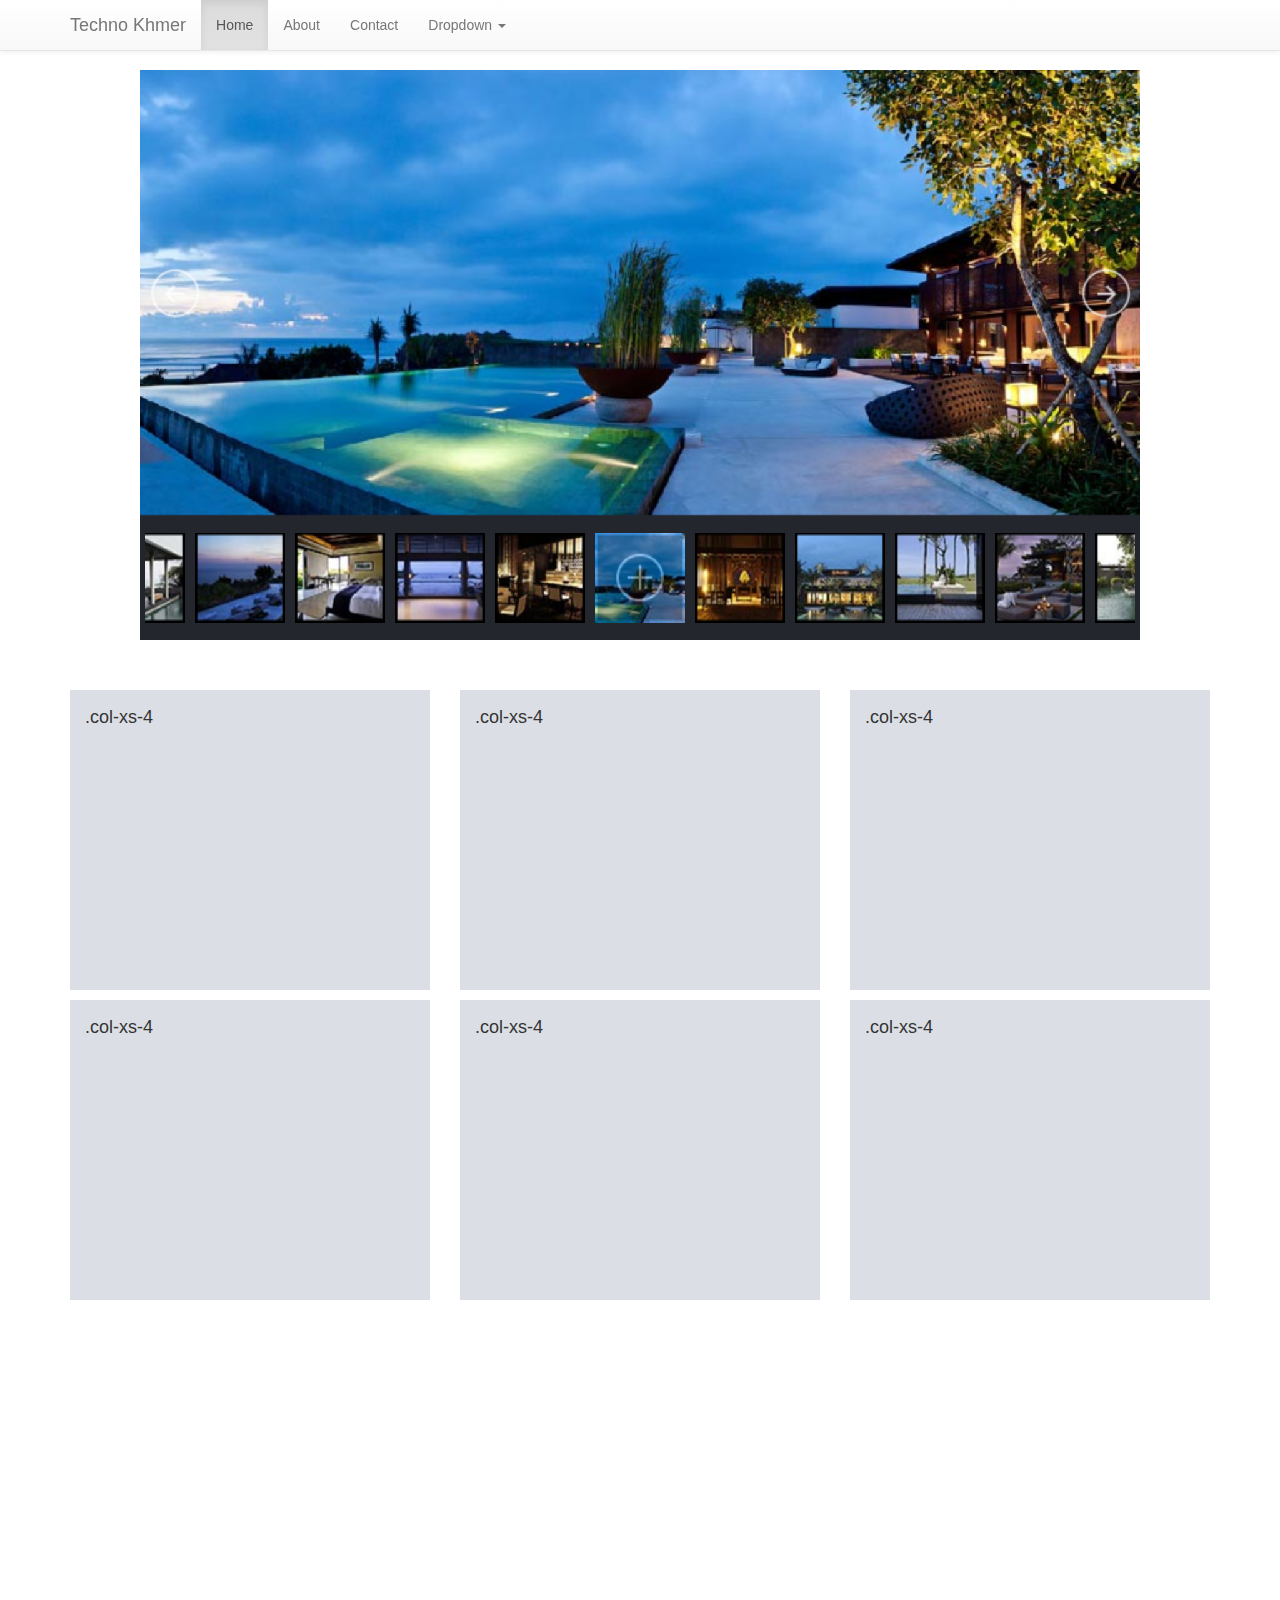
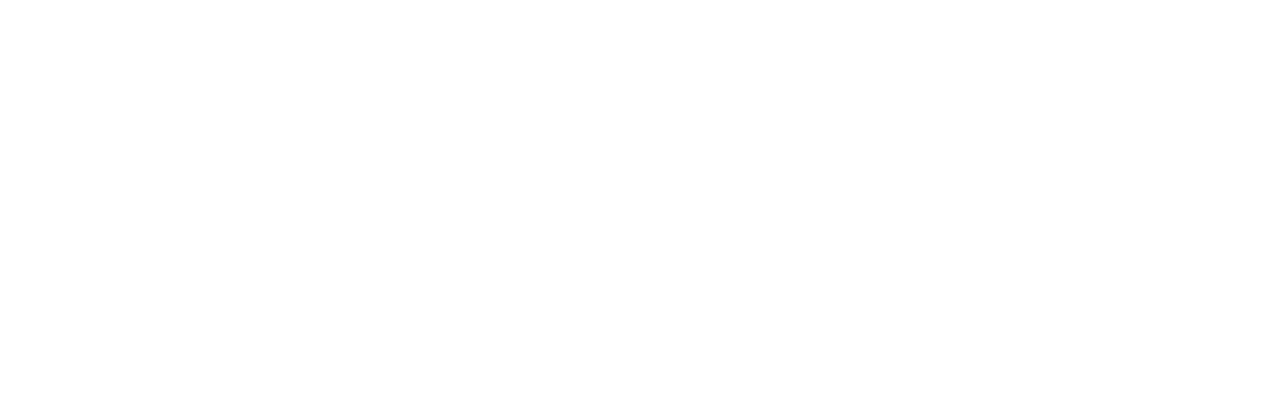
<file: index.html>
<!DOCTYPE html>
<html>
<head>
    <meta charset="utf-8">
    <meta name="viewport" content="width=device-width, initial-scale=1.0">
    <title>Techno Khmer</title>
    <link href="css/bootstrap.min.css" rel="stylesheet">
    <link rel="stylesheet" type="text/css" href="css/style.css">
    <link href="css/bootstrap.css" rel="stylesheet">
    <link href="css/bootstrap-theme.css" rel="stylesheet">
    <link href="css/bootstrap-theme.min.css" rel="stylesheet">

</head>
<body>
	    <nav class="navbar navbar-default navbar-fixed-top">
      <div class="container">
        <div class="navbar-header">
          <button type="button" class="navbar-toggle collapsed" data-toggle="collapse" data-target="#navbar" aria-expanded="false" aria-controls="navbar">
            <span class="sr-only">Toggle navigation</span>
            <span class="icon-bar"></span>
            <span class="icon-bar"></span>
            <span class="icon-bar"></span>
          </button>
          <a class="navbar-brand" href="#">Techno Khmer</a>
        </div>
        <div id="navbar" class="navbar-collapse collapse">
          <ul class="nav navbar-nav">
            <li class="active"><a href="#">Home</a></li>
            <li><a href="#about">About</a></li>
            <li><a href="#contact">Contact</a></li>
            <li class="dropdown">
              <a href="#" class="dropdown-toggle" data-toggle="dropdown" role="button" aria-haspopup="true" aria-expanded="false">Dropdown <span class="caret"></span></a>
              <ul class="dropdown-menu">
                <li><a href="#">Action</a></li>
                <li><a href="#">Another action</a></li>
                <li><a href="#">Something else here</a></li>
                <li role="separator" class="divider"></li>
                <li class="dropdown-header">Nav header</li>
                <li><a href="#">Separated link</a></li>
                <li><a href="#">One more separated link</a></li>
              </ul>
            </li>
          </ul>

        </div><!--/.nav-collapse -->
      </div>
    </nav>

    <script type="text/javascript" src="js/jssor.slider-21.1.5.min.js"></script>
    <!-- use jssor.slider-21.1.5.debug.js instead for debug -->
    <script>
        jssor_1_slider_init = function() {
            
            var jssor_1_SlideshowTransitions = [
              {$Duration:1200,x:0.3,$During:{$Left:[0.3,0.7]},$Easing:{$Left:$Jease$.$InCubic,$Opacity:$Jease$.$Linear},$Opacity:2},
              {$Duration:1200,x:-0.3,$SlideOut:true,$Easing:{$Left:$Jease$.$InCubic,$Opacity:$Jease$.$Linear},$Opacity:2},
              {$Duration:1200,x:-0.3,$During:{$Left:[0.3,0.7]},$Easing:{$Left:$Jease$.$InCubic,$Opacity:$Jease$.$Linear},$Opacity:2},
              {$Duration:1200,x:0.3,$SlideOut:true,$Easing:{$Left:$Jease$.$InCubic,$Opacity:$Jease$.$Linear},$Opacity:2},
              {$Duration:1200,y:0.3,$During:{$Top:[0.3,0.7]},$Easing:{$Top:$Jease$.$InCubic,$Opacity:$Jease$.$Linear},$Opacity:2},
              {$Duration:1200,y:-0.3,$SlideOut:true,$Easing:{$Top:$Jease$.$InCubic,$Opacity:$Jease$.$Linear},$Opacity:2},
              {$Duration:1200,y:-0.3,$During:{$Top:[0.3,0.7]},$Easing:{$Top:$Jease$.$InCubic,$Opacity:$Jease$.$Linear},$Opacity:2},
              {$Duration:1200,y:0.3,$SlideOut:true,$Easing:{$Top:$Jease$.$InCubic,$Opacity:$Jease$.$Linear},$Opacity:2},
              {$Duration:1200,x:0.3,$Cols:2,$During:{$Left:[0.3,0.7]},$ChessMode:{$Column:3},$Easing:{$Left:$Jease$.$InCubic,$Opacity:$Jease$.$Linear},$Opacity:2},
              {$Duration:1200,x:0.3,$Cols:2,$SlideOut:true,$ChessMode:{$Column:3},$Easing:{$Left:$Jease$.$InCubic,$Opacity:$Jease$.$Linear},$Opacity:2},
              {$Duration:1200,y:0.3,$Rows:2,$During:{$Top:[0.3,0.7]},$ChessMode:{$Row:12},$Easing:{$Top:$Jease$.$InCubic,$Opacity:$Jease$.$Linear},$Opacity:2},
              {$Duration:1200,y:0.3,$Rows:2,$SlideOut:true,$ChessMode:{$Row:12},$Easing:{$Top:$Jease$.$InCubic,$Opacity:$Jease$.$Linear},$Opacity:2},
              {$Duration:1200,y:0.3,$Cols:2,$During:{$Top:[0.3,0.7]},$ChessMode:{$Column:12},$Easing:{$Top:$Jease$.$InCubic,$Opacity:$Jease$.$Linear},$Opacity:2},
              {$Duration:1200,y:-0.3,$Cols:2,$SlideOut:true,$ChessMode:{$Column:12},$Easing:{$Top:$Jease$.$InCubic,$Opacity:$Jease$.$Linear},$Opacity:2},
              {$Duration:1200,x:0.3,$Rows:2,$During:{$Left:[0.3,0.7]},$ChessMode:{$Row:3},$Easing:{$Left:$Jease$.$InCubic,$Opacity:$Jease$.$Linear},$Opacity:2},
              {$Duration:1200,x:-0.3,$Rows:2,$SlideOut:true,$ChessMode:{$Row:3},$Easing:{$Left:$Jease$.$InCubic,$Opacity:$Jease$.$Linear},$Opacity:2},
              {$Duration:1200,x:0.3,y:0.3,$Cols:2,$Rows:2,$During:{$Left:[0.3,0.7],$Top:[0.3,0.7]},$ChessMode:{$Column:3,$Row:12},$Easing:{$Left:$Jease$.$InCubic,$Top:$Jease$.$InCubic,$Opacity:$Jease$.$Linear},$Opacity:2},
              {$Duration:1200,x:0.3,y:0.3,$Cols:2,$Rows:2,$During:{$Left:[0.3,0.7],$Top:[0.3,0.7]},$SlideOut:true,$ChessMode:{$Column:3,$Row:12},$Easing:{$Left:$Jease$.$InCubic,$Top:$Jease$.$InCubic,$Opacity:$Jease$.$Linear},$Opacity:2},
              {$Duration:1200,$Delay:20,$Clip:3,$Assembly:260,$Easing:{$Clip:$Jease$.$InCubic,$Opacity:$Jease$.$Linear},$Opacity:2},
              {$Duration:1200,$Delay:20,$Clip:3,$SlideOut:true,$Assembly:260,$Easing:{$Clip:$Jease$.$OutCubic,$Opacity:$Jease$.$Linear},$Opacity:2},
              {$Duration:1200,$Delay:20,$Clip:12,$Assembly:260,$Easing:{$Clip:$Jease$.$InCubic,$Opacity:$Jease$.$Linear},$Opacity:2},
              {$Duration:1200,$Delay:20,$Clip:12,$SlideOut:true,$Assembly:260,$Easing:{$Clip:$Jease$.$OutCubic,$Opacity:$Jease$.$Linear},$Opacity:2}
            ];
            
            var jssor_1_options = {
              $AutoPlay: true,
              $SlideshowOptions: {
                $Class: $JssorSlideshowRunner$,
                $Transitions: jssor_1_SlideshowTransitions,
                $TransitionsOrder: 1
              },
              $ArrowNavigatorOptions: {
                $Class: $JssorArrowNavigator$
              },
              $ThumbnailNavigatorOptions: {
                $Class: $JssorThumbnailNavigator$,
                $Cols: 10,
                $SpacingX: 8,
                $SpacingY: 8,
                $Align: 360
              }
            };
            
            var jssor_1_slider = new $JssorSlider$("jssor_1", jssor_1_options);
            
            //responsive code begin
            //you can remove responsive code if you don't want the slider scales while window resizing
            function ScaleSlider() {
                var refSize = jssor_1_slider.$Elmt.parentNode.clientWidth;
                if (refSize) {
                    refSize = Math.min(refSize, 1000);
                    jssor_1_slider.$ScaleWidth(refSize);
                }
                else {
                    window.setTimeout(ScaleSlider, 30);
                }
            }
            ScaleSlider();
            $Jssor$.$AddEvent(window, "load", ScaleSlider);
            $Jssor$.$AddEvent(window, "resize", ScaleSlider);
            $Jssor$.$AddEvent(window, "orientationchange", ScaleSlider);
            //responsive code end
        };
    </script>

    <style>
        
        /* jssor slider arrow navigator skin 05 css */
        /*
        .jssora05l                  (normal)
        .jssora05r                  (normal)
        .jssora05l:hover            (normal mouseover)
        .jssora05r:hover            (normal mouseover)
        .jssora05l.jssora05ldn      (mousedown)
        .jssora05r.jssora05rdn      (mousedown)
        */
        .jssora05l, .jssora05r {
            display: block;
            position: absolute;
            /* size of arrow element */
            width: 40px;
            height: 40px;
            cursor: pointer;
            background: url('img/a17.png') no-repeat;
            overflow: hidden;
        }
        .jssora05l { background-position: -10px -40px; }
        .jssora05r { background-position: -70px -40px; }
        .jssora05l:hover { background-position: -130px -40px; }
        .jssora05r:hover { background-position: -190px -40px; }
        .jssora05l.jssora05ldn { background-position: -250px -40px; }
        .jssora05r.jssora05rdn { background-position: -310px -40px; }

        /* jssor slider thumbnail navigator skin 01 css */
        /*
        .jssort01 .p            (normal)
        .jssort01 .p:hover      (normal mouseover)
        .jssort01 .p.pav        (active)
        .jssort01 .p.pdn        (mousedown)
        */
        .jssort01 .p {
            position: absolute;
            top: 0;
            left: 0;
            width: 72px;
            height: 72px;
        }
        
        .jssort01 .t {
            position: absolute;
            top: 0;
            left: 0;
            width: 100%;
            height: 100%;
            border: none;
        }
        
        .jssort01 .w {
            position: absolute;
            top: 0px;
            left: 0px;
            width: 100%;
            height: 100%;
        }
        
        .jssort01 .c {
            position: absolute;
            top: 0px;
            left: 0px;
            width: 68px;
            height: 68px;
            border: #000 2px solid;
            box-sizing: content-box;
            background: url('img/t01.png') -800px -800px no-repeat;
            _background: none;
        }
        
        .jssort01 .pav .c {
            top: 2px;
            _top: 0px;
            left: 2px;
            _left: 0px;
            width: 68px;
            height: 68px;
            border: #000 0px solid;
            _border: #fff 2px solid;
            background-position: 50% 50%;
        }
        
        .jssort01 .p:hover .c {
            top: 0px;
            left: 0px;
            width: 70px;
            height: 70px;
            border: #fff 1px solid;
            background-position: 50% 50%;
        }
        
        .jssort01 .p.pdn .c {
            background-position: 50% 50%;
            width: 68px;
            height: 68px;
            border: #000 2px solid;
        }
        
        * html .jssort01 .c, * html .jssort01 .pdn .c, * html .jssort01 .pav .c {
            /* ie quirks mode adjust */
            width /**/: 72px;
            height /**/: 72px;
        }
        
    </style>


    <div id="jssor_1" style="position: relative; margin: 0 auto; top: 0px; left: 0px; width: 800px; height: 456px; overflow: hidden; visibility: hidden; background-color: #24262e;">
        <!-- Loading Screen -->
        <div data-u="loading" style="position: absolute; top: 0px; left: 0px;">
            <div style="filter: alpha(opacity=70); opacity: 0.7; position: absolute; display: block; top: 0px; left: 0px; width: 100%; height: 100%;"></div>
            <div style="position:absolute;display:block;background:url('img/loading.gif') no-repeat center center;top:0px;left:0px;width:100%;height:100%;"></div>
        </div>
        <div data-u="slides" style="cursor: default; position: relative; top: 0px; left: 0px; width: 800px; height: 356px; overflow: hidden;">
            <div data-p="144.50" style="display: none;">
                <img data-u="image" src="img/01.jpg" />
                <img data-u="thumb" src="img/thumb-01.jpg" />
            </div>
            <div data-p="144.50" style="display: none;">
                <img data-u="image" src="img/02.jpg" />
                <img data-u="thumb" src="img/thumb-02.jpg" />
            </div>
            <div data-p="144.50" style="display: none;">
                <img data-u="image" src="img/03.jpg" />
                <img data-u="thumb" src="img/thumb-03.jpg" />
            </div>
            <div data-p="144.50" style="display: none;">
                <img data-u="image" src="img/04.jpg" />
                <img data-u="thumb" src="img/thumb-04.jpg" />
            </div>
            <div data-p="144.50" style="display: none;">
                <img data-u="image" src="img/05.jpg" />
                <img data-u="thumb" src="img/thumb-05.jpg" />
            </div>
            <div data-p="144.50" style="display: none;">
                <img data-u="image" src="img/06.jpg" />
                <img data-u="thumb" src="img/thumb-06.jpg" />
            </div>
            <div data-p="144.50" style="display: none;">
                <img data-u="image" src="img/07.jpg" />
                <img data-u="thumb" src="img/thumb-07.jpg" />
            </div>
            <div data-p="144.50" style="display: none;">
                <img data-u="image" src="img/08.jpg" />
                <img data-u="thumb" src="img/thumb-08.jpg" />
            </div>
            <div data-p="144.50" style="display: none;">
                <img data-u="image" src="img/09.jpg" />
                <img data-u="thumb" src="img/thumb-09.jpg" />
            </div>
            <div data-p="144.50" style="display: none;">
                <img data-u="image" src="img/10.jpg" />
                <img data-u="thumb" src="img/thumb-10.jpg" />
            </div>
            <div data-p="144.50" style="display: none;">
                <img data-u="image" src="img/11.jpg" />
                <img data-u="thumb" src="img/thumb-11.jpg" />
            </div>
            <div data-p="144.50" style="display: none;">
                <img data-u="image" src="img/12.jpg" />
                <img data-u="thumb" src="img/thumb-12.jpg" />
            </div>

        
        </div>
        <!-- Thumbnail Navigator -->
        <div data-u="thumbnavigator" class="jssort01" style="position:absolute;left:0px;bottom:0px;width:800px;height:100px;" data-autocenter="1">
            <!-- Thumbnail Item Skin Begin -->
            <div data-u="slides" style="cursor: default;">
                <div data-u="prototype" class="p">
                    <div class="w">
                        <div data-u="thumbnailtemplate" class="t"></div>
                    </div>
                    <div class="c"></div>
                </div>
            </div>
            <!-- Thumbnail Item Skin End -->
        </div>
        <!-- Arrow Navigator -->
        <span data-u="arrowleft" class="jssora05l" style="top:158px;left:8px;width:40px;height:40px;"></span>
        <span data-u="arrowright" class="jssora05r" style="top:158px;right:8px;width:40px;height:40px;"></span>
    </div>
   </div>  
 

<div class="container" style="padding-top:50px;">
    <div class="row">
        <div class="col-xs-4">
            <div class="demo-content">.col-xs-4</div>
        </div>
        <div class="col-xs-4">
            <div class="demo-content bg-alt">.col-xs-4</div>
        </div>
        <div class="col-xs-4">
            <div class="demo-content">.col-xs-4</div>
        </div>
    </div>
    <div class="row">
        <div class="col-xs-4">
            <div class="demo-content">.col-xs-4</div>
        </div>
        <div class="col-xs-4">
            <div class="demo-content bg-alt">.col-xs-4</div>
        </div>
        <div class="col-xs-4">
            <div class="demo-content">.col-xs-4</div>
        </div>
    </div>


    <script>
        jssor_1_slider_init();
    </script>
    <script src="https://ajax.googleapis.com/ajax/libs/jquery/1.12.4/jquery.min.js"></script>
    <!--<script>window.jQuery || document.write('<script src="../../assets/js/vendor/jquery.min.js"><\/script>')</script>-->
    <script src="js/bootstrap.min.js"></script>
    <!-- #endregion Jssor Slider End -->
</body>
</html>
</file>
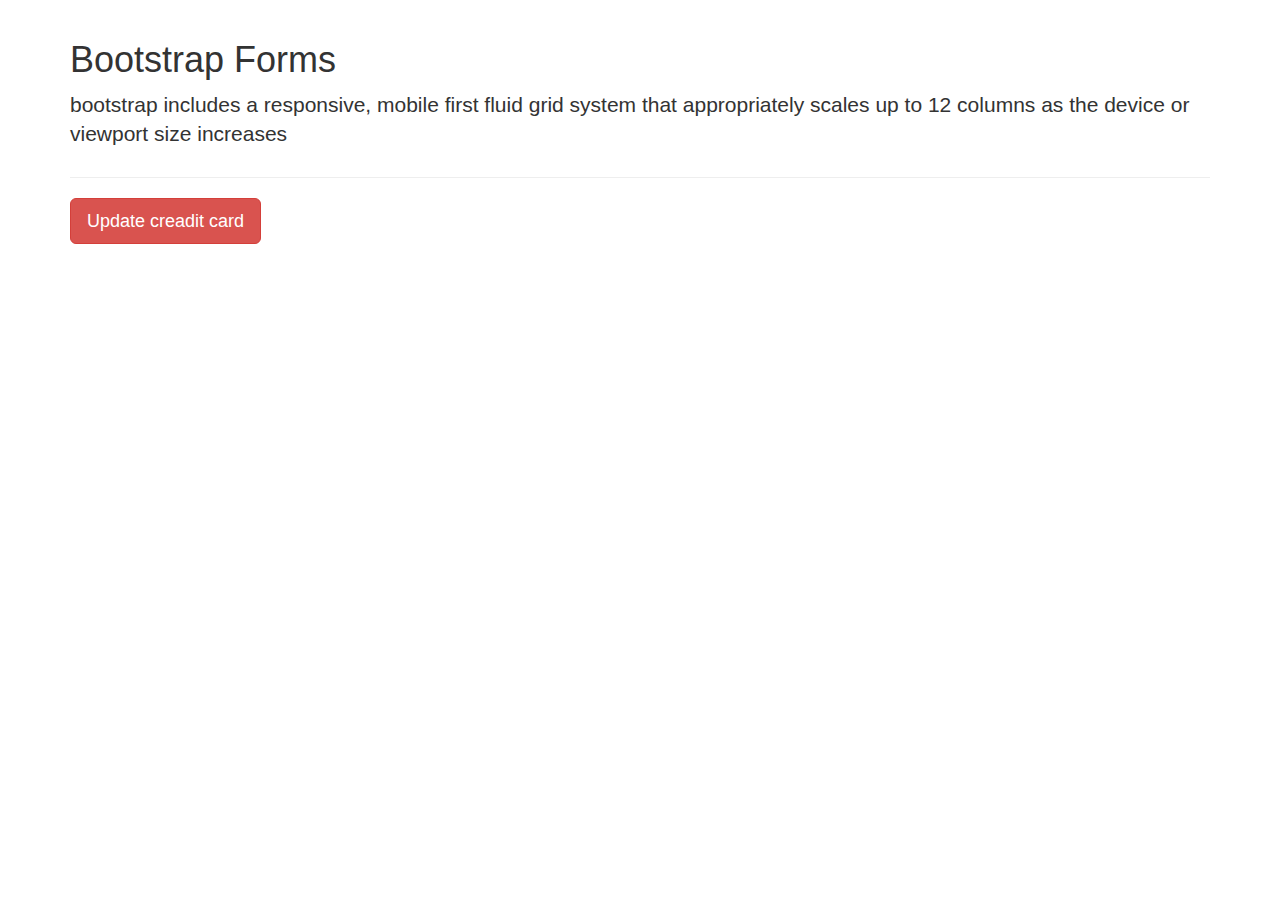
<file: modal.html>
<!DOCTYPE html>
<html lang="en">
  <head>
    <meta charset="utf-8">
    <meta http-equiv="X-UA-Compatible" content="IE=edge">
    <meta name="viewport" content="width=device-width, initial-scale=1">
    <!-- The above 3 meta tags *must* come first in the head; any other head content must come *after* these tags -->
    <title>Bootstrap 101 Template</title>

    <!-- Bootstrap -->

    <link rel="stylesheet" type="text/css" href="css/bootstrap.min.css">

  </head>
  <body>
   <div class="container">
   	<div class="page-header">
   		<h1>Bootstrap Forms</h1>
   		<p class="lead">bootstrap includes a responsive, mobile first fluid grid system that appropriately scales up to 12 columns as the device or viewport size increases</p>
   	</div>
      <button type="button" class="btn btn-danger btn-lg" data-toggle="modal" data-target="#updateCreditCard">Update creadit card
      </button>
      
      <div class="modal fade" id="updateCreditCard">
        <div class="modal-dialog">
          <div class="modal-content">
            <div class="modal-header">

                  <button type="button" class="close" data-dismiss="modal">
                    <span>&times;</span>
                  </button>
                  <h4 class="modal-title"><span class="glyphicon glyphicon-creditcard"></span>Update credit card</h4>
              
            </div>
              <div class="modal-body">
                  <form>
                    <div class="form-group">
                      <label>Name on card</label>
                      <input type="text" placeholder="name on card" class="form-control">
                    </div>
                    <div class="form-group">
                      <label>Credit card number</label>
                      <input type="text" placeholder="credit card number" class="form-control">            
                    </div>
                
                   </form>

              </div>

                <div class="modal-footer">
                  <button type="button" class="btn btn-default" data-dismiss="modal">Cancel</button>
                  <button type="submit" class="btn btn-primary">Save Change</button>
                </div>
          </div>
          
        </div>
        
      </div>
   		
   </div>
    <!-- jQuery (necessary for Bootstrap's JavaScript plugins) -->
    <script src="https://ajax.googleapis.com/ajax/libs/jquery/1.12.4/jquery.min.js"></script>
    <!-- Include all compiled plugins (below), or include individual files as needed -->

    <script src="js/bootstrap.min.js"></script>


  </body>
</html>
</file>
<file: css/style.css>
body {
	min-height: 2000px;
  padding-top: 70px;
}
.demo-content{
  padding: 15px;
  font-size: 18px;
  min-height: 300px;
  background: #dbdfe5;
  margin-bottom: 10px;
}
</file>
